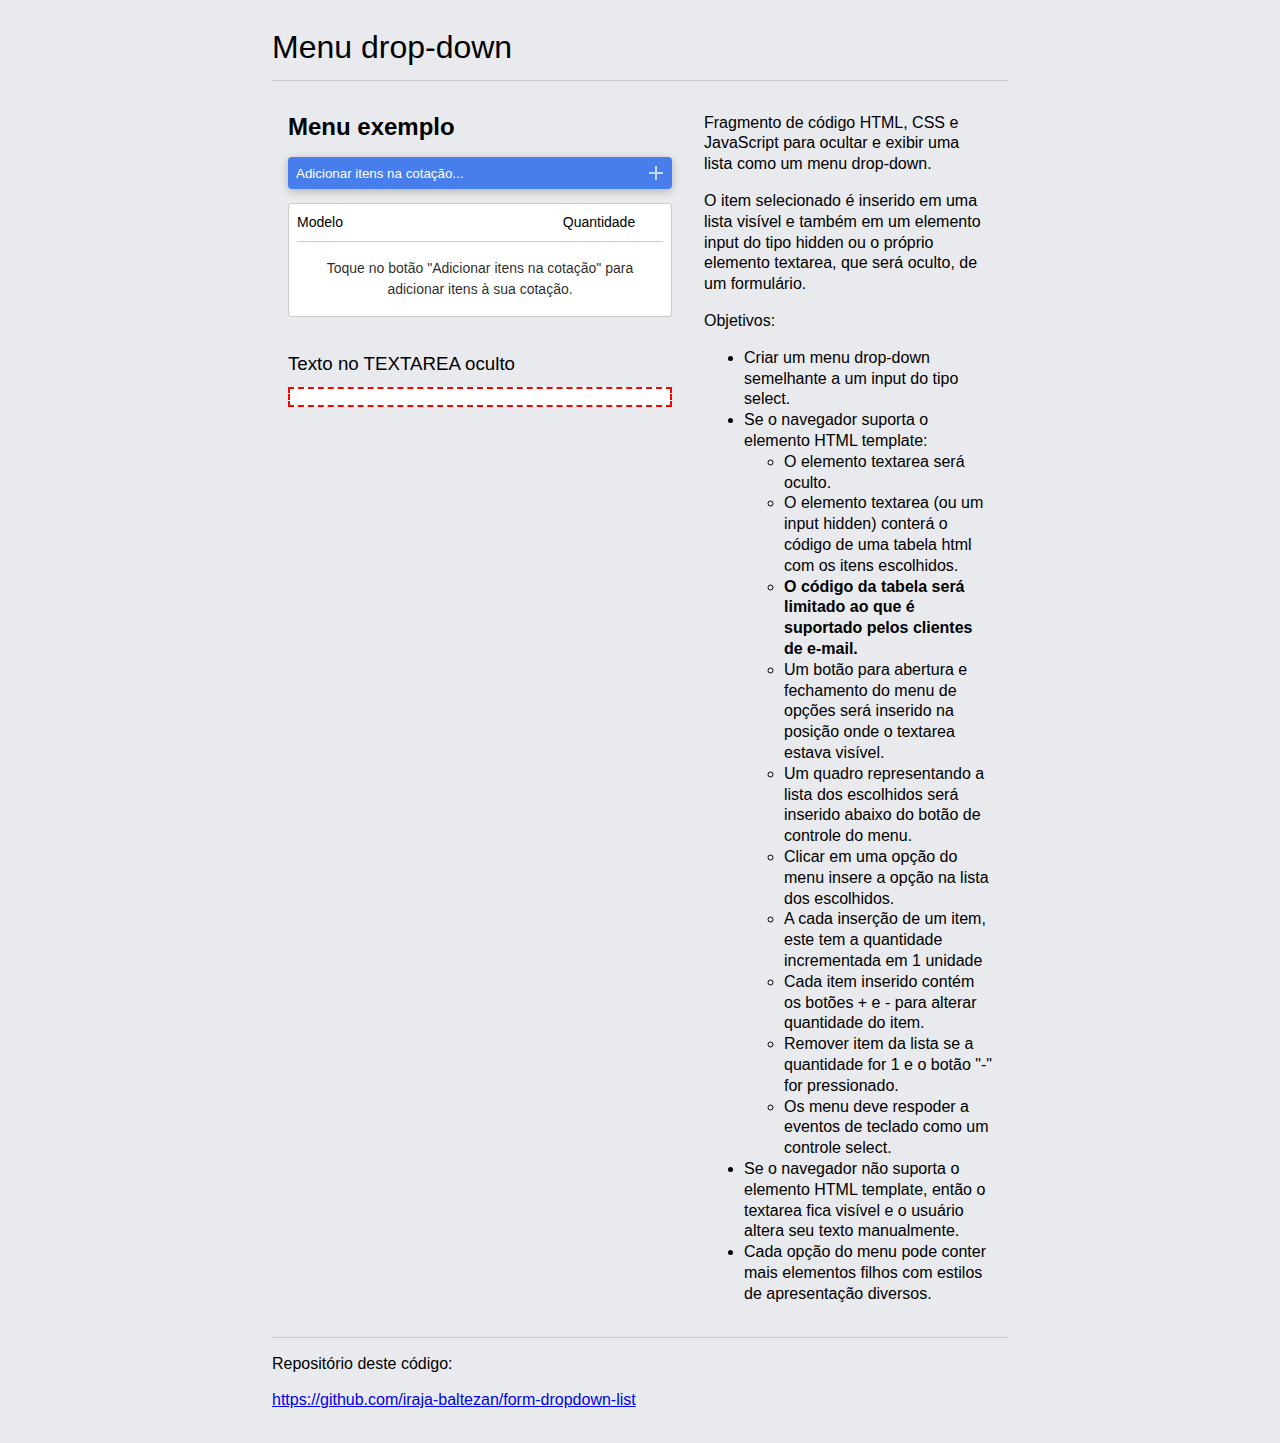
<file: index.html>
<!DOCTYPE html>
<html lang="en">
<head>
    <meta charset="UTF-8">
    <meta http-equiv="X-UA-Compatible" content="IE=edge">
    <meta name="viewport" content="width=device-width, initial-scale=1.0">
    <title>Dropdown Menu</title>

<style>
:root {
    --ib-frm-bg-color: hsl(220deg 10% 92%);
    --ib-frm-border-color: rgba(0 0 0/15%);
    --ib-frm-fg-color: rgba(0 0 0/85%);

    --ib-frm-focus-bg-color: hsl(220deg 20% 90%);

    --ib-frm-inp-border-radius: 4px;
    --ib-frm-inp-text-bg-color: #fff;
    --ib-frm-inp-text-border-color: rgba(0 0 0/20%);
    --ib-frm-inp-text-color:rgba(0 0 0/85%);
    --ib-frm-inp-text-shadow: 0 2px 8px rgba(0 0 0/25%);
    --ib-frm-inp-text-focus-color: #fff;
    --ib-frm-inp-text-focus-bg-color: hsl(220deg 75% 60%);
    --ib-frm-inp-text-focus-border-color: hsl(220deg 75% 40%);

    --ib-frm-btn-default-bg: hsl(220deg 80% 60%);
    --ib-frm-btn-default-hover-bg-color: hsl(220deg 90% 50%);
    --ib-frm-btn-default-border: none;
    --ib-frm-btn-default-shadow: 0 2px 8px rgba(0 0 0/25%);
    --ib-frm-btn-default-color: #fff;

    --ib-frm-btn-success-bg: hsl(220deg 70% 50%);
    --ib-frm-btn-success-fg: #fff;
    --ib-frm-btn-warning-bg: hsl(30deg 70% 50%);
    --ib-frm-btn-warning-fg: #fff;


    --ib-svg-arrow-dropdown: url("data:image/svg+xml,%3Csvg xmlns='http://www.w3.org/2000/svg' height='24' viewBox='0 0 24 24' width='24'%3E%3Cpath d='M7 10l5 5 5-5H7z'/%3E%3C/svg%3E");

    --ib-svg-plus: url("data:image/svg+xml,%3Csvg xmlns='http://www.w3.org/2000/svg' height='24px' viewBox='0 0 24 24' width='24px' fill='%23000000'%3E%3Cpath d='M19 13h-6v6h-2v-6H5v-2h6V5h2v6h6v2z'/%3E%3C/svg%3E");

    --ib-svg-minus: url("data:image/svg+xml,%3Csvg xmlns='http://www.w3.org/2000/svg' height='24' viewBox='0 0 24 24' width='24'%3E%3Cpath d='M19 13H5v-2h14v2z'/%3E%3C/svg%3E");

    --ib-svg-warn: url("data:image/svg+xml,%3Csvg xmlns='http://www.w3.org/2000/svg' height='24' viewBox='0 0 24 24' width='24'%3E%3Cpath d='M12 5.99L19.53 19H4.47L12 5.99M2.74 18c-.77 1.33.19 3 1.73 3h15.06c1.54 0 2.5-1.67 1.73-3L13.73 4.99c-.77-1.33-2.69-1.33-3.46 0L2.74 18zM11 11v2c0 .55.45 1 1 1s1-.45 1-1v-2c0-.55-.45-1-1-1s-1 .45-1 1zm0 5h2v2h-2z'/%3E%3C/svg%3E");
}

/* ************************************************************************* */
/* Basic styles */
html {
    scroll-behavior: smooth;
}
body {
    background-color: var(--ib-frm-bg-color);
    font-family: sans-serif;
    max-width:768px;
    margin: auto;
    padding: 1em;
    font-size: 16px;
    line-height: 1.3em;
}
body, body * {
    box-sizing: border-box;
}
h1 {
    font-weight: normal;
}
.ib-snippet-header,
.ib-snippet-footer {
    padding: 0;
}
.ib-snippet-header {
    border-bottom: 1px solid #ccc;
}
.ib-snippet-footer {
    border-top: 1px solid #ccc;
}

/* ************************************************************************* */
/* Selector component */

.ib-frm-prod__select {
    position: relative;
    min-width: 300px;
    margin: 1em auto;
    display: block;
    -webkit-user-select: none;
    -moz-user-select: none;
    -o-user-select: none;
    user-select: none;
}

.ib-frm-prod__select-btn {
    display: flex;
    align-items: center;
    justify-content: space-between;
    background-color: var(--ib-frm-btn-default-bg);
    border: var(--ib-frm-btn-default-border);
    box-shadow: var(--ib-frm-btn-default-shadow);
    padding: 4px 4px 4px 8px;
    width: 100%;
    border-radius: var(--ib-frm-inp-border-radius);
    color: var(--ib-frm-btn-default-color);
}
.ib-frm-prod__select-btn:hover {
    background-color: var(--ib-frm-btn-default-hover-bg-color);
}
.ib-frm-prod__select-btn::after {
    display: block;
    content: "";
    height: 24px;
    width: 24px;
    background-image: var(--ib-svg-plus);
    opacity: 0.7;
    color: var(--ib-frm-btn-default-color);
    filter: invert();
}

/* ************************************************************************* */
/* Product options */

.ib-frm-prod__select-opts {
    position: absolute;
    z-index: 9;
    width: 100%;
    max-height: 200px;
    background-color: var(--ib-frm-inp-text-bg-color);
    border: 1px solid var(--ib-frm-inp-text-border-color);
    border-width: 0px;
    overflow: auto;
    overflow-x: hidden;
    transition: all 0.2s;
    height: 0px;
}
.ib-frm-prod__select--open .ib-frm-prod__select-opts {
    height: 200px;
    border: 1px solid var(--ib-frm-inp-text-border-color);
    box-shadow: var(--ib-frm-inp-text-shadow);
}


/* ************************************************************************* */
/* Product option to select */

.ib-frm-prod__select-opt {
    display: grid;
    grid-template-columns:130px auto;
    grid-template-rows: 17px 17px;
    border: none;
    border-bottom:1px solid  var(--ib-frm-inp-text-border-color);
    padding: 4px;
    margin: 0;
    width: 100%;
    transition: all 0.25s;
    text-align: left;
}
/* “Lord Vader Hates Furry Animals”  */
.ib-frm-prod__select-opt:hover,
.ib-frm-prod__select-opt:focus,
.ib-frm-prod__select-opt:focus-visible,
.ib-frm-prod__select-opt:active {
    color: var(--ib-frm-inp-text-focus-color);
    background-color: var(--ib-frm-inp-text-focus-bg-color);
    outline: 1px solid var(--ib-frm-inp-text-focus-border-color);
}
.ib-frm-prod__select-opt-model {
    font-size:24px;
    grid-column: 1/2;
    grid-row: 1/3;
    align-self: center;
    padding-left: 4px;
}
.ib-frm-prod__select-opt-pump {
    font-size: 12px;
    grid-column: 2/3;
    grid-row: 1/2;
    align-self: end;
}
.ib-frm-prod__select-opt-pipe {
    font-size: 12px;
    grid-column: 2/3;
    grid-row: 2/3;
    align-self: start;
}

@media (min-width:420px) and (max-width: 599px){
    .ib-frm-prod__select-opt-pump ,
    .ib-frm-prod__select-opt-pipe {
        align-self: center;
        grid-row: 1/3;
        font-size: 14px;
    }
    .ib-frm-prod__select-opt-pipe {
        margin-left: 50%;
    }
}
@media (min-width:480px) and (max-width:599px) {
    .ib-frm-prod__select-opt-pump ,
    .ib-frm-prod__select-opt-pipe {
        font-size: 16px;
    }
    .ib-frm-prod__select-opt-pipe {
        margin-left: 50%;
    }
}

/* ************************************************************************* */
/* List of selected products */

.ib-frm-prod__chosen {
    margin-top: 1em;
    background-color: var(--ib-frm-inp-text-bg-color);
    border: 1px solid var(--ib-frm-inp-text-border-color);
    border-radius: var(--ib-frm-inp-border-radius);
    padding: 0 8px;
    font-size: 14px;
}
.ib-frm-prod__chosen-header {
    display: grid;
    grid-template-columns: auto 128px;
    padding: 8px 0;
}
.ib-frm-prod__chosen-header span:nth-last-child(1){
    text-align: center;
}
.ib-frm-prod__chosen-msg {
    border-top: 1px solid var(--ib-frm-inp-text-border-color);
    color: var(--ib-frm-inp-text-color);
    text-align: center;
    padding: 16px;
    display: none;
}
.ib-frm-prod__chosen--empty .ib-frm-prod__chosen-msg {
    display: block;
}

.ib-frm-prod__chosen--empty .ib-frm-prod__chosen-body {
    display: none;
}

.ib-frm-prod-chosen__list {
    list-style: none;
    margin: 0;
    padding: 0;
}
.ib-frm-prod-chosen__item {
    position: relative;
    border-top: 1px solid var(--ib-frm-inp-text-border-color);
    margin: 0;
    padding: 8px 0;
    display: grid;
    grid-template-columns: auto 32px 64px 32px;
    grid-template-rows: auto auto auto;
    font-size: 16px;
}
.ib-frm-prod-chosen-item__name {
    grid-column: 1/2;
    grid-row: 1/2;
    font-size: 1.2em;
}
.ib-frm-prod-chosen-item__pump,
.ib-frm-prod-chosen-item__pipe {
    grid-column: 1/2;
    font-size: 0.8em;
    line-height: 1.2em;
    align-self: center;
    color: var(--ib-frm-inp-text-color);
}
.ib-frm-prod-chosen-item__pump {
    grid-row: 2/3;
}
.ib-frm-prod-chosen-item__pipe {
    grid-row: 3/4;
}

@media (min-width:400px) and (max-width:599px) {
    .ib-frm-prod-chosen-item__name {
        grid-row: 1/4;
        align-self: start;
        font-size: 1.4em;
    }
    .ib-frm-prod-chosen-item__pump {
        grid-row: 1/2;
        margin-left: 100px;
        align-self: start;
    }
    .ib-frm-prod-chosen-item__pipe {
        grid-row: 2/4;
        margin-left: 100px;
        align-self: center;
    }
}
@media (min-width:512px) and (max-width:599px) {
    .ib-frm-prod-chosen-item__name {
        grid-row: 1/4;
        align-self: center;
    }
    .ib-frm-prod-chosen-item__pump {
        grid-row: 1/4;
        align-self: center;
    }
    .ib-frm-prod-chosen-item__pipe {
        grid-row: 1/4;
        align-self: center;
        margin-left: 214px;
    }
}


.ib-frm-prod-chosen-item__qty {
    grid-column: 3/4;
    grid-row: 1/4;
    font-size: 1.5em;
    text-align: center;
    align-self: center;
}
.ib-frm-prod-chosen-item__qty u {
    display: block;
    text-decoration: none;
    font-size: 0.3em;
    line-height: 1em;
    margin: 0 auto -4px;
}

.ib-frm-prod-chosen__item input:hover {
    opacity: 1;
}
.ib-frm-prod-chosen-item__qty-plus,
.ib-frm-prod-chosen-item__qty-minus {
    display: inline-block;
    align-self: center;
    height: 32px;
    width: 32px;
    border-radius: 50%;
    border: none;
    background-color: var(--ib-frm-inp-text-border-color);
    background-repeat: no-repeat;
    background-position: center;
    opacity: 0.5;
    color: rgba(0 0 0/0);
}
.ib-frm-prod-chosen-item__qty-minus {
    background-image: var(--ib-svg-minus);
    grid-column: 2/3;
    grid-row: 1/4
}
.ib-frm-prod-chosen-item__qty-plus {
    background-image: var(--ib-svg-plus);
    grid-column: 4/5;
    grid-row: 1/4
}


/* ************************************************************************* */
/* Control to be replaced by the select menu */

.ib-frm-prod__textarea {
    display: block;
    width: 100%;
}

/* ************************************************************************* */
/* Styles to make the layout of this page a little more responsive. */

@media (min-width:600px) {
    .ib-snippet-main {
        display: grid;
        grid-template-columns: auto 320px;
    }
    .ib-snippet-desc, .ib-snippet-result {
        padding: 1em;
    }
}

</style>
</head>
<body>

    <header class="ib-snippet-header">
        <h1>Menu drop-down</h1>
    </header>

    <main class="ib-snippet-main">
        <section class="ib-snippet-result">
            <h2>Menu exemplo</h2>

            <!--
                This textarea will be hidden if browser has support to HTML template.
                The drop-down menu with the list of chosen items will be inserted here.
            -->
            <textarea class="ib-frm-prod__textarea" name="" id="" cols="30" rows="10"></textarea>

            <h3 style="font-weight: normal;margin:2em auto 0;">Texto no TEXTAREA oculto</h3>

            <p style="margin-bottom: 5em; font-family: monospace; font-size:12px;border: 2px dashed red; padding: 8px;width: 100%;overflow: auto;background-color: #fff;" id="hidden-textarea-innertext-sample"></p>

        </section>
        <section class="ib-snippet-desc">
            <p>
                Fragmento de código HTML, CSS e JavaScript para ocultar e exibir uma lista como um menu drop-down.
            </p>
            <p>
                O item selecionado é inserido em uma lista visível e também em um elemento input do tipo hidden ou o próprio elemento textarea, que será oculto, de um formulário.
            </p>

            <p>Objetivos:</p>
            <ul>
                <li>Criar um menu drop-down semelhante a um input do tipo select.</li>
                <li>
                    Se o navegador suporta o elemento HTML template:
                    <ul>
                        <li>O elemento textarea será oculto.</li>
                        <li>O elemento textarea (ou um input hidden) conterá o código de uma tabela html com os itens escolhidos.</li>
                        <li><strong>O código da tabela será limitado ao que é suportado pelos clientes de e-mail.</strong></li>
                        <li>Um botão para abertura e fechamento do menu de opções será inserido na posição onde o textarea estava visível.</li>
                        <li>Um quadro representando a lista dos escolhidos será inserido abaixo do botão de controle do menu.</li>
                        <li>Clicar em uma opção do menu insere a opção na lista dos escolhidos.</li>
                        <li>A cada inserção de um item, este tem a quantidade incrementada em 1 unidade</li>
                        <li>Cada item inserido contém os botões + e - para alterar quantidade do item.</li>
                        <li>Remover item da lista se a quantidade for 1 e o botão "-" for pressionado.</li>
                        <li>Os menu deve respoder a eventos de teclado como um controle select.</li>
                    </ul>
                </li>
                <li>Se o navegador não suporta o elemento HTML template, então o textarea fica visível e o usuário altera seu texto manualmente.</li>
                <li>Cada opção do menu pode conter mais elementos filhos com estilos de apresentação diversos.</li>
            </ul>
        </section>
    </main>

    <footer class="ib-snippet-footer">
        <p>
            Repositório deste código:
            <a href="https://github.com/iraja-baltezan/form-dropdown-list" style="display: block;margin-top: 1em;">
                https://github.com/iraja-baltezan/form-dropdown-list
            </a>
        </p>
    </footer>




<!--  Templates begin  -->
<template id="ib-frm-prod__select-tpl">
    <div class="ib-frm-prod__select">
        <button class="ib-frm-prod__select-btn">
            Adicionar itens na cotação...
        </button>

        <div class="ib-frm-prod__select-opts"></div>

        <div class="ib-frm-prod__chosen">
            <div class="ib-frm-prod__chosen-header"><span>Modelo</span><span>Quantidade</span></div>
            <div class="ib-frm-prod__chosen-msg">
                Toque no botão "Adicionar itens na cotação" para adicionar itens à sua cotação.
            </div>
            <div class="ib-frm-prod__chosen-body">
                <ul class="ib-frm-prod-chosen__list"></ul>
            </div>
        </div>
    </div>
</template>
<template id="ib-frm-prod__select-opt-tpl">
    <button class="ib-frm-prod__select-opt">
        <span class="ib-frm-prod__select-opt-model"></span>
        <span class="ib-frm-prod__select-opt-pump"></span>
        <span class="ib-frm-prod__select-opt-pipe"></span>
    </button>
</template>
<template id="ib-frm-prod__chosen-item-tpl">
    <li class="ib-frm-prod-chosen__item">
        <span class="ib-frm-prod-chosen-item__name"></span>
        <span class="ib-frm-prod-chosen-item__pump"></span>
        <span class="ib-frm-prod-chosen-item__pipe"></span>
        <span class="ib-frm-prod-chosen-item__qty"></span>
        <input class="ib-frm-prod-chosen-item__qty-plus" type="button" value="+"/>
        <input class="ib-frm-prod-chosen-item__qty-minus" type="button" value="-"/>
    </li>
</template>

<template id="ib-frm-prod__chosen-eml-tbl-tpl">
    <table border="0" cellspacing="0" cellpadding="4" width="100%"  style="font-family:verdana,arial,helv,sans-serif;color:#444444;">
        <thead>
            <tr>
                <th align="left" width="64">Quantidade</th>
                <th align="left">Modelo</th>
            </tr>
            <tr>
                <th colspan="2"><hr></th>
            </tr>
        </thead>
        <tbody>
        </tbody>
    </table>
</template>

<template id="ib-frm-prod__chosen-eml-tbl-row-tpl">
    <tr>
        <td align="center" style="font-size:24px;"></td>
        <td>
            <div style="font-size:18px;"></div>
            <div style="font-size:14px;"></div>
        </td>
    </tr>
    <tr><th colspan="2"><hr></th></tr>
</template>

<!--  Templates end  -->

<script>
    function ibFrmQuotaProdSelectMain(){
        // Test to see if the browser supports the HTML template element by checking
        // for the presence of the template element's content attribute.
        if (!('content' in document.createElement('template'))) return;

        // Items to populate the options of menu.
        var productsArray=[
            ['KA-1',    'THS-18     3.0 cv',    'SUC 2”    REC 1½”'  ],
            ['KA-2',    'THS-18     4.0 cv',    'SUC 2”    REC 1½”'  ],
            ['KA-3',    'THS-18     5.0 cv',    'SUC 2”    REC 1½”'  ],
            ['KA-4',    'THS-18     6.0 cv',    'SUC 2”    REC 1½”'  ],
            ['KA-5',    'THS-18     7.5 cv',    'SUC 2”    REC 1½”'  ],
            ['KA-6',    'THS-18    10.0 cv',    'SUC 2”    REC 1½”'  ],
            ['KA-7',    'THS-18    12.5 cv',    'SUC 2”    REC 1½”'  ],
            ['KA-8',    'THB-18    10.0 cv',    'SUC 3”    REC 2½”'  ],
            ['KA-9',    'THB-18    12.5 cv',    'SUC 3”    REC 2½”'  ],
            ['KA-10',   'THB-18    15.0 cv',    'SUC 3”    REC 2½”'  ],
            ['KA-11',   'THB-18    20.0 cv',    'SUC 3”    REC 2½”'  ],
            ['KA-26',   'TH-18      3,0 cv',    'SUC 2”    REC 2½”'  ],
            ['KA-27',   'THS-18     5,0 cv',    'SUC 2”    REC 2½”'  ],
            ['KA-28',   'THS-18     7,5 cv',    'SUC 2”    REC 2½”'  ],
            ['KA-29',   'THS-18    10,0 cv',    'SUC 2”    REC 2½”'  ],
            ['KR-1',    'B-12-NR    0,5 cv',    'SUC ¾”    REC ¾”'   ],
            ['KR-2',    'TH-16-NR   1,0 cv',    'SUC 1”    REC 1”'   ],
            ['KR-3',    'TH-16-NR   1,5 cv',    'SUC 1¼”   REC 1”'   ],
            ['KR-4',    'TH-16-NR   2,0 cv',    'SUC 1¼”   REC 1”'   ],
            ['KR-5',    'TH-16-NR   3,0 cv',    'SUC 1¼”   REC 1”'   ],
            ['KR-6',    'THS-18-R   5,0 cv',    'SUC 2”    REC 1½”'  ],
            ['KR-7',    'THS-18-R   7,5 cv',    'SUC 2”    REC 1½”'  ],
            ['KR-8',    'THS-18-R  10,0 cv',    'SUC 2”    REC 1½”'  ],
            ['PLUS-1',  'P-11/2     1,0 cv',    'SUC 1”    REC 1”'   ],
            ['PLUS-2',  'P-11/3     1,5 cv',    'SUC 1”    REC 1”'   ],
            ['PLUS-3',  'P-11/3     2,0 cv',    'SUC 1”    REC 1”'   ],
            ['PLUS-4',  'P-11/4     3,0 cv',    'SUC 1”    REC 1”'   ],
            ['PLUS-11', 'P-15/2-F   3,0 cv',    'SUC 1½”   REC 1½”'  ],
            ['PLUS-12', 'P-15/2-K   4,0 cv',    'SUC 1½”   REC 1½”'  ],
            ['PLUS-13', 'P-15/2-N   5,0 cv',    'SUC 1½”   REC 1½”'  ],
            ['PLUS-14', 'P-15/3-K   6,0 cv',    'SUC 1½”   REC 1½”'  ],
        ]


        // Gets the templates and textarea element references
        var tplSelect = document.getElementById('ib-frm-prod__select-tpl')
        var tplSelectOpt = document.getElementById('ib-frm-prod__select-opt-tpl')

        // Hidden textarea for chosen items, formatted as an html table
        // suitable for email clients.
        // When visible, the user manually edit the content of textarea
        // and the menu controls are not created.
        var elmFrmTextArea = document.querySelector('.ib-frm-prod__textarea')
        elmFrmTextArea.style.display = 'none'

        // On clicking the button menu-sel
        function onSelectBtnClick(event){
            event.preventDefault()
            var btnTarget = event.currentTarget
            btnTarget.parentElement.classList.toggle('ib-frm-prod__select--open')
        }

        // On clicking an option...
        function onSelectOptClick(event){
            event.preventDefault()
            var optTarget = event.currentTarget
            var idx = optTarget.dataset.idx
            optTarget.parentElement.parentElement.classList.toggle('ib-frm-prod__select--open')
            chosenItemAdd(idx)
        }

        // Keyboard events
        function onSelectKeyDown(event){
            switch(event.code){
                case 'ArrowDown':
                    event.preventDefault()
                    event.currentTarget.classList.add('ib-frm-prod__select--open')
                    selectSetFocus(event.currentTarget, true)
                    break
                case 'ArrowUp':
                    event.preventDefault()
                    event.currentTarget.classList.add('ib-frm-prod__select--open')
                    selectSetFocus(event.currentTarget, false)
                    break
                case 'Escape':
                    event.preventDefault()
                    event.currentTarget.classList.remove('ib-frm-prod__select--open')
            }
        }

        function selectSetFocus(target, goNext){
            var elmFocused = document.activeElement
            var optionsButtons = target.querySelectorAll('.ib-frm-prod__select-opt')

            if (target.contains(elmFocused)){
                if (!elmFocused.classList.contains('ib-frm-prod__select-opt')){
                    optionsButtons[(goNext? 0: optionsButtons.length-1)].focus()
                }
                else {
                    if (goNext) {
                        if (elmFocused.nextElementSibling){
                            elmFocused.nextElementSibling.focus()
                        }
                        else {
                            optionsButtons[0].focus()
                        }
                    }
                    else {
                        if (elmFocused.previousElementSibling){
                            elmFocused.previousElementSibling.focus()
                        }
                        else {
                            optionsButtons[optionsButtons.length-1].focus()
                        }
                    }
                }
            }
        }


        // Get node cloned from product selector component template
        var cloneSelect = tplSelect.content.firstElementChild.cloneNode(true)


        // Insert the selector component node before textarea and get the element
        var elmSelect = elmFrmTextArea.parentElement.insertBefore(cloneSelect, elmFrmTextArea)

        elmSelect.querySelector('.ib-frm-prod__select-btn').addEventListener('click', onSelectBtnClick, false)
        elmSelect.addEventListener('keydown', onSelectKeyDown, false)

        // Get the container for options of select menu
        var elmSelectOpts = elmSelect.getElementsByClassName('ib-frm-prod__select-opts')[0]

        // Populate the menu options
        // Get the option element from template
        var elmTplSelectOpt = tplSelectOpt.content.firstElementChild

        for (var i=0; i<30; i++){
            var opt = elmTplSelectOpt.cloneNode(true)
            opt.addEventListener('click', onSelectOptClick, false)
            opt.dataset.idx = i
            opt.querySelector('.ib-frm-prod__select-opt-model').innerText = productsArray[i][0]
            opt.querySelector('.ib-frm-prod__select-opt-pump').innerText = productsArray[i][1]
            opt.querySelector('.ib-frm-prod__select-opt-pipe').innerText = productsArray[i][2]
            opt.tabIndex = -1
            elmSelectOpts.appendChild(opt)
        }

        //-----------------------------------------------------------------
        // The Chosen items

        // Array of chosen quantities
        var chosenItemQtyArray = []

        // Templates
        var tplChosenItem = document.getElementById('ib-frm-prod__chosen-item-tpl')
        var tplChosenEmlTbl = document.getElementById('ib-frm-prod__chosen-eml-tbl-tpl')
        var tplChosenEmlTblRow = document.getElementById('ib-frm-prod__chosen-eml-tbl-row-tpl')


        // Containers of chosen items
        var elmChosen = document.querySelector('.ib-frm-prod__chosen')
        var elmChosenList = elmChosen.querySelector('.ib-frm-prod-chosen__list')
        var elmTplChosenEmlTbl = tplChosenEmlTbl.content //.firstElementChild
        var elmTplChosenEmlTblBody = elmTplChosenEmlTbl.querySelector('tbody')


        // Refresh the content of chosen items lists
        // TODO: Keep focus on buttons after refreshing
        function chosenItemsRefresh(){
            // Clear the visible list
            elmChosenList.innerHTML=''

            // Clear the hidden list
            elmTplChosenEmlTblBody.innerHTML = ''
            elmFrmTextArea.innerHTML=''

            // Sum of all quantities
            var qtySum = (chosenItemQtyArray.length<1? 0 : chosenItemQtyArray.reduce((previousVal, currentVal) => previousVal+currentVal))
            if (qtySum < 1){
                // Show empty list message
                elmChosen.classList.add('ib-frm-prod__chosen--empty')
                elmFrmTextArea.innerHTML=''
            }
            else {
                elmChosen.classList.remove('ib-frm-prod__chosen--empty')

                var elmTplChosenItem = tplChosenItem.content.firstElementChild
                var elmTplChosenEmlTblRow = tplChosenEmlTblRow.content


                for(var i=0; i<chosenItemQtyArray.length; i++){
                    var qty = chosenItemQtyArray[i]
                    if(!qty) continue

                    // Insert chosen item on visible list
                    var item = elmTplChosenItem.cloneNode(true)
                    item.dataset.idx = i
                    item.querySelector('.ib-frm-prod-chosen-item__name').innerText = productsArray[i][0]
                    item.querySelector('.ib-frm-prod-chosen-item__pump').innerHTML = productsArray[i][1]
                    item.querySelector('.ib-frm-prod-chosen-item__pipe').innerHTML = productsArray[i][2]
                    item.querySelector('.ib-frm-prod-chosen-item__qty').innerHTML = `${qty}<u>UNIDADE${qty > 1 ? 'S' : ''}</u>`

                    item.querySelector('.ib-frm-prod-chosen-item__qty-plus').dataset.idx = i
                    item.querySelector('.ib-frm-prod-chosen-item__qty-plus').addEventListener('click', onChosenItemAddBtnClick)
                    item.querySelector('.ib-frm-prod-chosen-item__qty-plus').addEventListener("mousedown", onLongPressStart)
                    item.querySelector('.ib-frm-prod-chosen-item__qty-plus').addEventListener("touchstart", onLongPressStart)
                    item.querySelector('.ib-frm-prod-chosen-item__qty-plus').addEventListener("mouseup", onLongPressEnd)
                    item.querySelector('.ib-frm-prod-chosen-item__qty-plus').addEventListener("mouseout", onLongPressEnd)
                    item.querySelector('.ib-frm-prod-chosen-item__qty-plus').addEventListener("touchend", onChoseItemAddBtnTouchEnd)
                    item.querySelector('.ib-frm-prod-chosen-item__qty-plus').addEventListener("touchleave", onLongPressEnd)
                    item.querySelector('.ib-frm-prod-chosen-item__qty-plus').addEventListener("touchcancel", onLongPressEnd)

                    item.querySelector('.ib-frm-prod-chosen-item__qty-minus').dataset.idx = i
                    item.querySelector('.ib-frm-prod-chosen-item__qty-minus').addEventListener('click', onChosenItemDelBtnClick)
                    item.querySelector('.ib-frm-prod-chosen-item__qty-minus').addEventListener("mousedown", onLongPressStart)
                    item.querySelector('.ib-frm-prod-chosen-item__qty-minus').addEventListener("touchstart", onLongPressStart)
                    item.querySelector('.ib-frm-prod-chosen-item__qty-minus').addEventListener("mouseup", onLongPressEnd)
                    item.querySelector('.ib-frm-prod-chosen-item__qty-minus').addEventListener("mouseout", onLongPressEnd)
                    item.querySelector('.ib-frm-prod-chosen-item__qty-minus').addEventListener("touchend", onChosenItemDelBtnTouchEnd)
                    item.querySelector('.ib-frm-prod-chosen-item__qty-minus').addEventListener("touchleave", onLongPressEnd)
                    item.querySelector('.ib-frm-prod-chosen-item__qty-minus').addEventListener("touchcancel", onLongPressEnd)
                    elmChosenList.appendChild(item)

                    elmChosenList.appendChild(item)

                    // Insert chosen item on (table) list
                    var row = elmTplChosenEmlTblRow.cloneNode(true)
                    row.querySelector('tr td').innerText = qty
                    row.querySelector('div').innerText = productsArray[i][0]
                    row.querySelectorAll('div')[1].innerHTML = productsArray[i][1] + '<br />' + productsArray[i][2]
                    elmTplChosenEmlTblBody.appendChild(row)
                }

                // Inserts the chosen (table) list on hidden textarea field to be sent by e-mail message later
                elmFrmTextArea.innerText = elmTplChosenEmlTbl.firstElementChild.outerHTML

            }

            // TODO Remove this code in production (begin)
            document.getElementById('hidden-textarea-innertext-sample').innerText = elmFrmTextArea.innerText
            // TODO Remove this code in production (end)
        }


        // Chosen items events ----------------------------------------------------
        // Handle long press
        var longPress = false
        var longPressTimeOut = null

        function onLongPressStart(event){
            event.preventDefault()
            // Proceed only if is the left button and the click event not started
            if (event.type === 'click' && event.button !== 0) return
            longPressCancel()

            if (longPressTimeOut === null) {
                longPressTimeOut= setInterval(
                    longPressEventHandler, 200,
                    event.target.dataset.idx,
                    event.target.classList.contains('ib-frm-prod-chosen-item__qty-plus')
                    )
                longPress = true
            }
            return false
        }

        function onLongPressEnd(event){
            event.preventDefault()
            longPressCancel()
            longPress = false
            return false
        }

        function longPressEventHandler(idx, add){
            if (add)
                chosenItemAdd(idx)
            else if (chosenItemQtyArray[idx] > 2)
                chosenItemDel(idx)
        }

        function longPressCancel(){
            if (longPressTimeOut !== null) {
                clearInterval(longPressTimeOut)
                longPressTimeOut = null
            }
            longPress = false
        }

        function chosenItemAdd(itemIndex){
            var currentQty = chosenItemQtyArray[itemIndex]
            chosenItemQtyArray[itemIndex] = (currentQty?currentQty:0) + 1
            chosenItemsRefresh()
        }

        function chosenItemDel(itemIndex){
            var currentQty = chosenItemQtyArray[itemIndex]
            chosenItemQtyArray[itemIndex] = (currentQty?currentQty:0) - 1
            chosenItemsRefresh()
        }

        function onChosenItemAddBtnClick(event){
            event.preventDefault()
            longPressCancel()
            if (longPress) return false
            chosenItemAdd(event.currentTarget.dataset.idx)
        }

        function onChosenItemDelBtnClick(event){
            event.preventDefault()
            longPressCancel()
            if (longPress) return false
            chosenItemDel(event.currentTarget.dataset.idx)
        }

        function onChoseItemAddBtnTouchEnd(event){
            event.preventDefault()
            longPressCancel()
            if (longPress) return false
            chosenItemAdd(event.target.dataset.idx)
        }

        function onChosenItemDelBtnTouchEnd(event){
            event.preventDefault()
            longPressCancel()
            if (longPress) return false
            chosenItemDel(event.target.dataset.idx)
        }

        chosenItemsRefresh()

    }
    document.addEventListener('DOMContentLoaded', ibFrmQuotaProdSelectMain)
</script>




</body>
</html>
</file>
